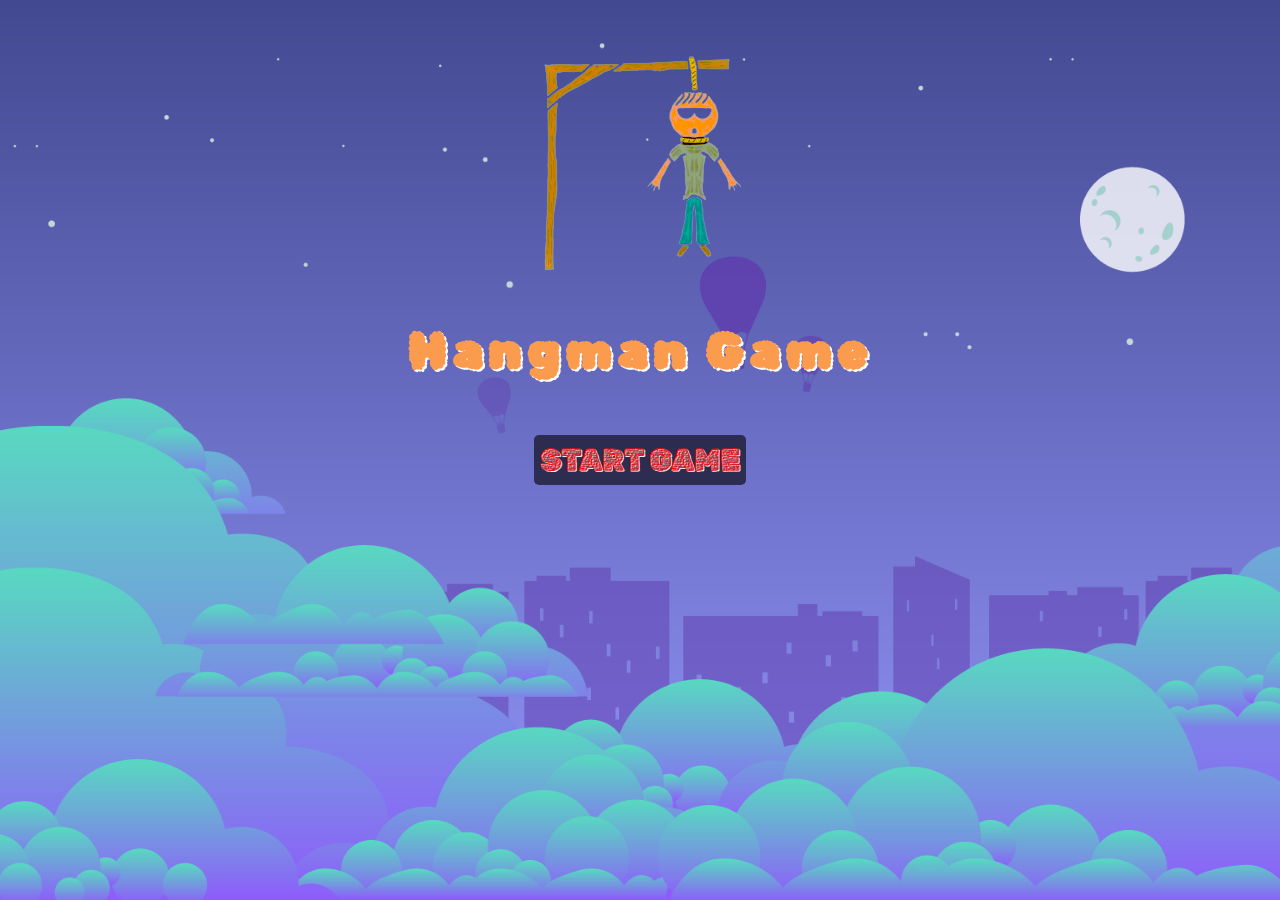
<file: index.html>
<!DOCTYPE html>
<html lang="en">
<head>
    <meta charset="UTF-8">
    <meta name="viewport" content="width=device-width, initial-scale=1.0">
    <title>Hangman Game</title>
    <link rel="stylesheet" href="start.css">
    <link rel="preconnect" href="https://fonts.googleapis.com">
    <link href="https://fonts.googleapis.com/css2?family=Rubik+Bubbles&family=Rubik+Doodle+Triangles&display=swap" rel="stylesheet">
</head>
<body>
    <div class="container">
        <img src="./images/hangman-start-img.png" alt="">
        <h1>Hangman Game</h1>
        <a href="start.html" target="_self"><button>START GAME</button></a>
    </div>
</body>
</html>
</file>
<file: start.css>
body{
    background-image: url(images/cityskyline.png);
    background-size:cover; 
    background-repeat: no-repeat;  
    margin: 0;
    padding: 0; 
    height: 100vh; 
    display: flex;
    justify-content: center;
}
.container{
    text-align: center;
    margin-top: 40px;
}
.container img{
    margin-bottom: 50px;
}
.container h1{
    font-family: "Rubik Bubbles";
    color: rgb(250, 155, 77);
    letter-spacing: 5px;
    font-size: 50px;
    margin-top: -20px;
    text-shadow:2px 2px 0 white;
}

.container button{
    border: none;
    font-family: "Rubik Doodle Triangles";
    margin-top: 20px;
    height: 50px;
    font-size: 30px;
    color: rgb(252, 2, 2);
    text-shadow:1px 1px 0 white;
    border-radius: 5px;
    background-color:rgba(0, 0, 0, 0.6);
}
.container button:hover{
    cursor: pointer;
    border:1px solid black;
    border-radius: 5px solid black;
    background-color: transparent;
}
</file>
